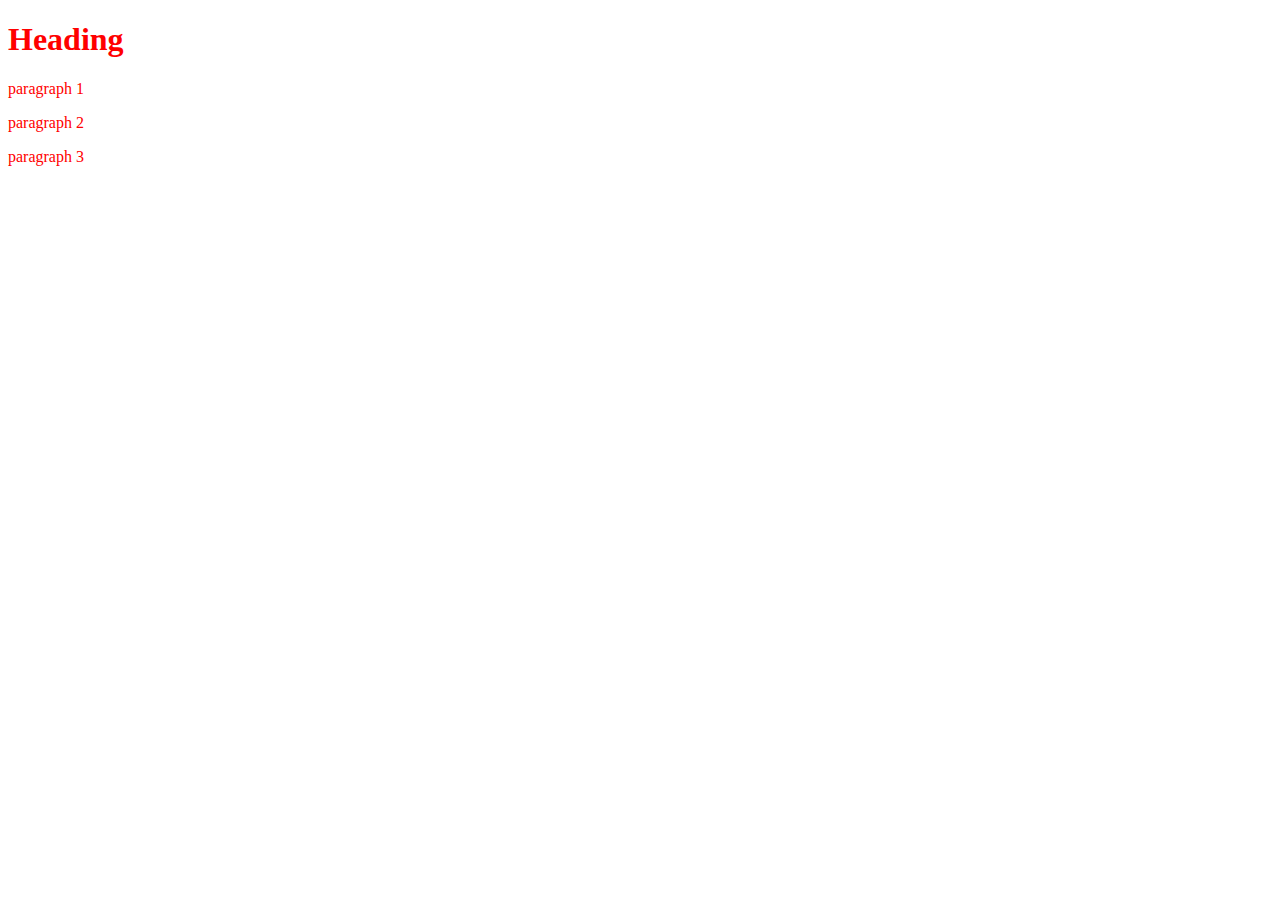
<file: universal-selector.html>
<!DOCTYPE html>
<html>
<head>
  <style>
    /* 모든 요소를 선택 */
    * { color: red; }
  </style>
</head>
<body>
  <h1>Heading</h1>
  <div>
    <p>paragraph 1</p>
    <p>paragraph 2</p>
  </div>
  <p>paragraph 3</p>
</body>
</html>
</file>
